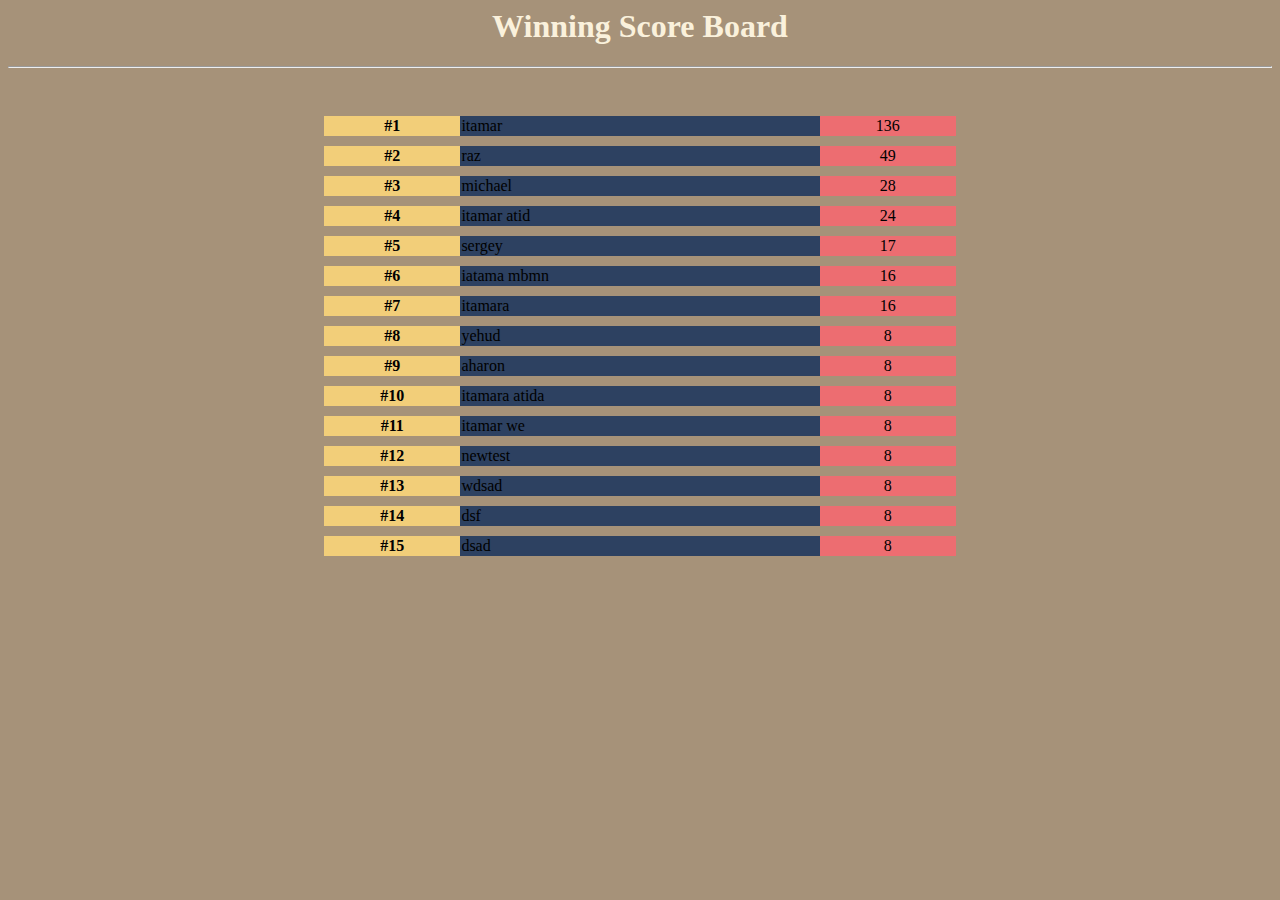
<file: WebClient/index.html>
<html>
        <head>
        <link rel="stylesheet" href="https://cdn.jsdelivr.net/npm/bootstrap@4.1.3/dist/css/bootstrap.min.css" integrity="sha384-MCw98/SFnGE8fJT3GXwEOngsV7Zt27NXFoaoApmYm81iuXoPkFOJwJ8ERdknLPMO" crossorigin="anonymous">
        <link rel="stylesheet" href="/css/style.css" />
         <meta http-equiv="refresh" content="2; URL=/">

        <title>Scores Game</title>
        </head>
        <h1> Winning Score Board </h1>
        <body>
            <table class="table table-hover table-dark table-bordered">
                <thead>
                    <tr >
                        <th scope="col" class="col-sm-1" >1234</th>
                        <th scope="col" class="col-sm-12" ></th>
                        <th scope="col" class="col-sm-1" >1234</th>
                    </tr>
                </thead>
                <hr>
                <tbody>
        <tr class="hvr" ><th scope="row" class="ctr">#1</th><td > itamar  </td><td class="ctr2"> 136 </td></tr>
<tr class="hvr" ><th scope="row" class="ctr">#2</th><td > raz  </td><td class="ctr2"> 49 </td></tr>
<tr class="hvr" ><th scope="row" class="ctr">#3</th><td > michael  </td><td class="ctr2"> 28 </td></tr>
<tr class="hvr" ><th scope="row" class="ctr">#4</th><td > itamar atid  </td><td class="ctr2"> 24 </td></tr>
<tr class="hvr" ><th scope="row" class="ctr">#5</th><td > sergey  </td><td class="ctr2"> 17 </td></tr>
<tr class="hvr" ><th scope="row" class="ctr">#6</th><td > iatama mbmn  </td><td class="ctr2"> 16 </td></tr>
<tr class="hvr" ><th scope="row" class="ctr">#7</th><td > itamara  </td><td class="ctr2"> 16 </td></tr>
<tr class="hvr" ><th scope="row" class="ctr">#8</th><td > yehud  </td><td class="ctr2"> 8 </td></tr>
<tr class="hvr" ><th scope="row" class="ctr">#9</th><td > aharon  </td><td class="ctr2"> 8 </td></tr>
<tr class="hvr" ><th scope="row" class="ctr">#10</th><td > itamara atida  </td><td class="ctr2"> 8 </td></tr>
<tr class="hvr" ><th scope="row" class="ctr">#11</th><td > itamar we  </td><td class="ctr2"> 8 </td></tr>
<tr class="hvr" ><th scope="row" class="ctr">#12</th><td > newtest  </td><td class="ctr2"> 8 </td></tr>
<tr class="hvr" ><th scope="row" class="ctr">#13</th><td > wdsad  </td><td class="ctr2"> 8 </td></tr>
<tr class="hvr" ><th scope="row" class="ctr">#14</th><td > dsf  </td><td class="ctr2"> 8 </td></tr>
<tr class="hvr" ><th scope="row" class="ctr">#15</th><td > dsad  </td><td class="ctr2"> 8 </td></tr>

              </tbody>
              </table>
              </body>
              </html>
</file>
<file: css/style.css>
body{
        background-color:#a69279;
    }
    .ctr{
        text-align:center;
        background-color:#f2ce79;
    }
    .ctr2{
        text-align:center;
        background-color:#ed6d71;
    }
    h1{
        color:#faf1dc;
        text-align:center;
    }
    .table {
        border-collapse: separate;
        border-spacing:0 10px;

    }
     .table-dark, .table-dark>td, .table-dark>th {
         background-color: transparent;
    }
    # .table:hover{
    #     background-color:#f2ce79;
    # }

    thead th{
        background-color:#f2ce79;
        color:black;
        text-align:center;
        border:none;
    }
    tr{
        background-color:#2d4161;
    }
    .hvr{
        /*cursor:pointer;*/
    }
    .hvr:hover{
        background-color:#6d9eed !important;

    }
    .table-dark{
        width:50%;
        margin-left: auto;
        margin-right: auto;

        background-color:transparent;
    }
    .table-dark thead th{
        border:none;
    }
    .table-bordered td, .table-bordered th {
        border:none;
    }
    thead{
        visibility: hidden;
    }
</file>
